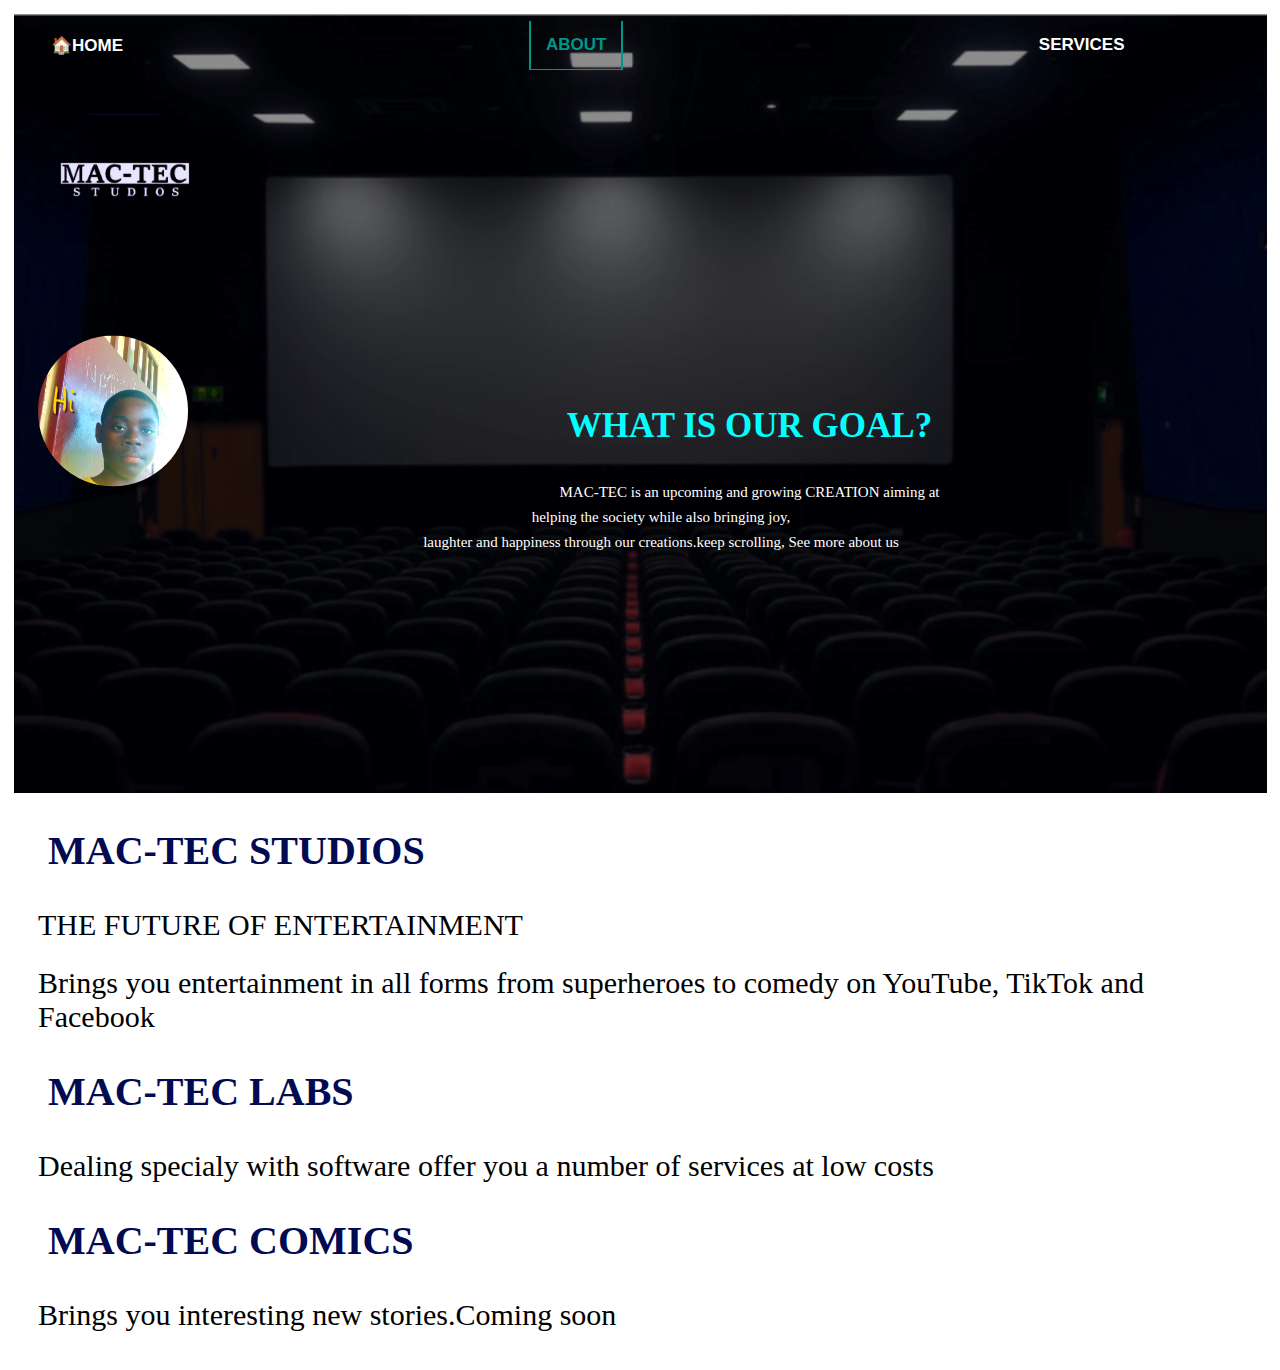
<file: ABOUT.HTML>
<!DOCTYPE html>
<html lang="en">
<head>
    <meta name="viewport" content="with=device-width, initial-scale=1.0">
    <title>MAC-TEC STUDIOS</title>
    <link rel="stylesheet" href="style.css">
    
</head>
<body>
    <div class="main">
        <div class="reel">
            <li ><a href="index.html">&#127968HOME</a></li>
            <li class="active"><a href="">ABOUT</a></li>
            <li><a href="SERVICES.HTML">SERVICES</a></li>
            <li><a href="COMICS.HTML">COMICS</a></li>
            <li><a href="CHANNELS.HTML">CHANNELS</a></li>
            <li><a href="mailto:epalemactec@gmail.com">💬EMAIL ME</a></li>
        </div>
            <dir class="logo">
                <img src="images/mr.png">
            </dir>
    </div>
    <div class="title">
        <img src="images/MySketch_Image.jpg" alt="developer" >
    
        <h1>WHAT IS OUR GOAL?</h1>
        <p>MAC-TEC is an upcoming and growing CREATION aiming at <br>    helping the society
            while also bringing joy,<br> laughter and happiness through our creations.keep scrolling, See more about us</p>
    </div>
    <div class="title2">
    <h4>MAC-TEC STUDIOS</h1>
        <p>THE FUTURE OF ENTERTAINMENT</p>
        <p>Brings you entertainment in all forms from superheroes to comedy on YouTube, TikTok and Facebook</p>
        <h2>MAC-TEC LABS</h2>
        <p>Dealing specialy with software offer you a number of services at low costs</p>
        <h3>MAC-TEC COMICS</h3>
        <p>Brings you interesting new stories.Coming soon</p>
        
  </div>  
</body>
</html>
</file>
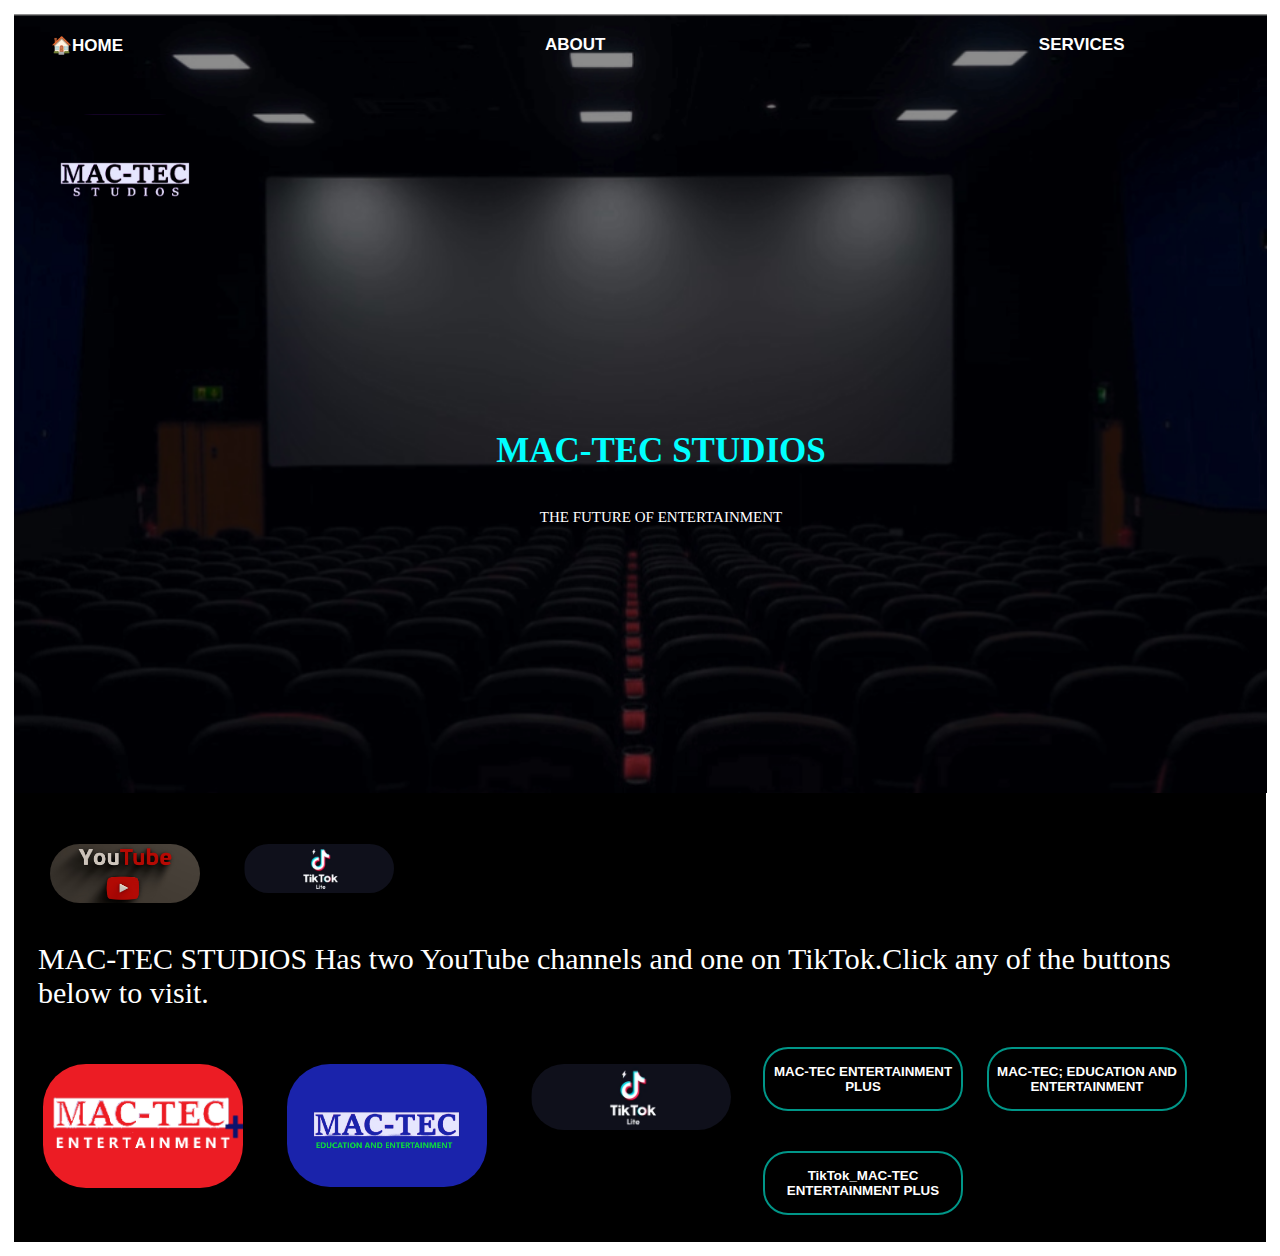
<file: CHANNELS.HTML>
<!DOCTYPE html>
<html lang="en">
<head>
    <meta name="viewport" content="with=device-width, initial-scale=1.0">
    <title>MAC-TEC STUDIOS</title>
    <link rel="stylesheet" href="style.css">
    
</head>
<body>
    <div class="main">
        <div class="reel">
            <li ><a href="index.html">&#127968HOME</a></li>
            <li><a href="ABOUT.HTML">ABOUT</a></li>
            <li><a href="SERVICES.HTML">SERVICES</a></li>
            <li><a href="COMICS.HTML">COMICS</a></li>
            <li class="active"><a href="">CHANNELS</a></li>
            <li><a href="mailto:epalemactec@gmail.com">💬EMAIL ME</a></li>
        </div>
            <dir class="logo">
                <img src="images/mr.png">
            </dir>
            
        </ul>
    </div>
    <div class="title">
        <h1>MAC-TEC STUDIOS</h1>
        <p>THE FUTURE OF ENTERTAINMENT</p>
        
    </div>
    <div class="title7">
        <dir class="logo">
            <img src="images/youtube.png" alt="">
            <img src="images/tiktok1.png" alt="">
        </dir>
    <h2></h2>
   
    <P>MAC-TEC STUDIOS Has two YouTube channels and one on TikTok.Click any of the buttons below to visit.</P>
    <img src="images/MACTEC .png" alt="MAC-TEC ENTERTAINMENT PLUS PHOTO">
    <img src="images/MT EDUC.png" alt="MAC-TEC EDUCATION AND ENTERTAINMENT CHANNEL PHOTO">
    <img src="images/tiktok1.png" alt="TIKTOK PHOTO">
    <button onclick="document.location='https://www.youtube.com/@MAC-TECENTERTAINMENTPLUS-wb8sc/videos'"><span></span>MAC-TEC ENTERTAINMENT PLUS</button>
    <button onclick="document.location='https://www.youtube.com/@epalenwenyoh/videos'"><span></span>MAC-TEC; EDUCATION AND ENTERTAINMENT</button>
    <button onclick="document.location='https://www.tiktok.com/@user9663970141157'"><span></span>TikTok_MAC-TEC ENTERTAINMENT PLUS</button>
        
    </div>
        
  </div>  
</body>
</html>
</file>
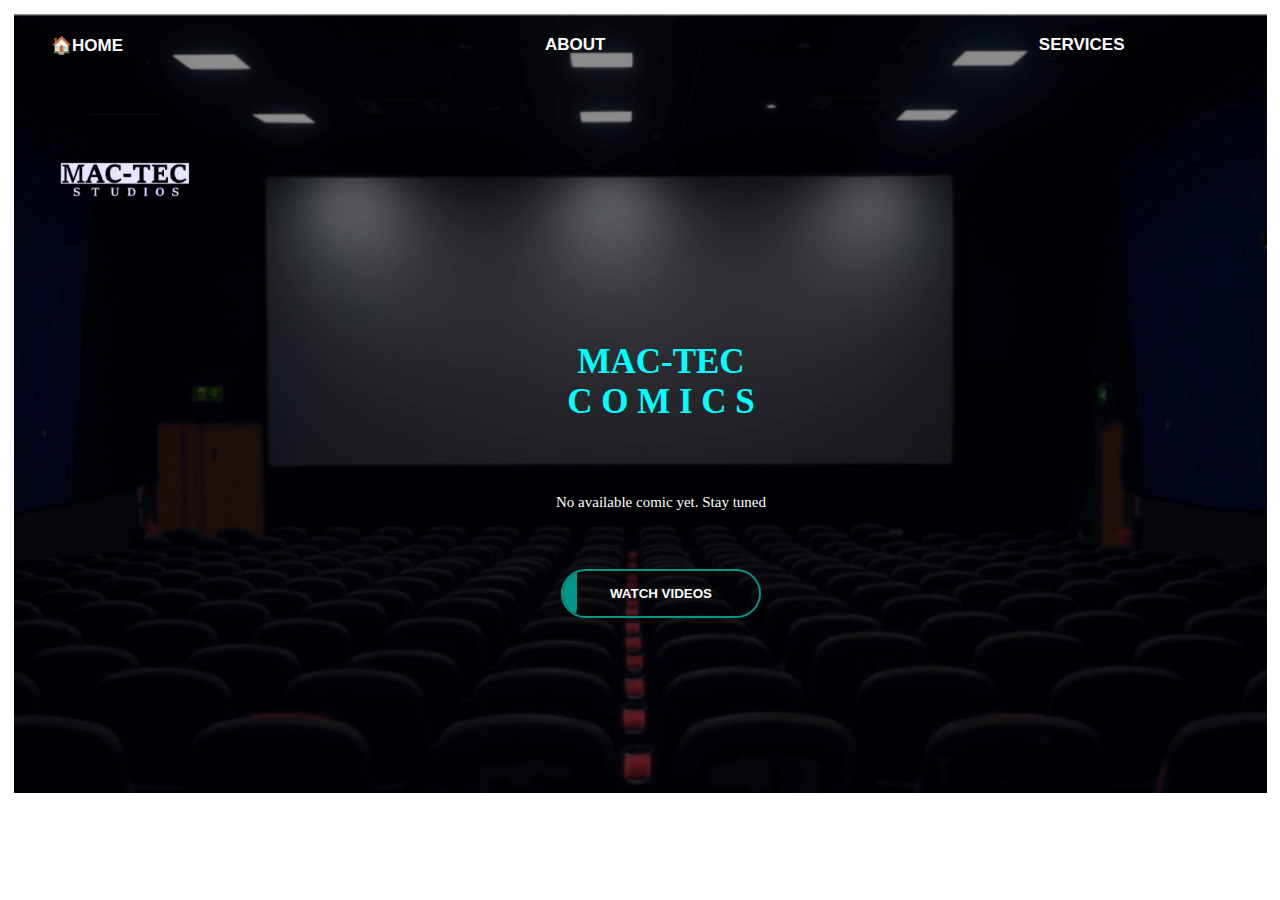
<file: COMICS.HTML>
<!DOCTYPE html>
<html lang="en">
<head>
    <meta name="viewport" content="with=device-width, initial-scale=1.0">
    <title>MAC-TEC STUDIOS</title>
    <link rel="stylesheet" href="style.css">
    
</head>
<body>
    <div class="main">
        <div class="reel">
            <li ><a href="index.html">&#127968HOME</a></li>
            <li><a href="ABOUT.HTML">ABOUT</a></li>
            <li><a href="SERVICES.HTML">SERVICES</a></li>
            <li class="active"><a href="">COMICS</a></li>
            <li><a href="CHANNELS.HTML">CHANNELS</a></li>
            <li><a href="mailto:epalemactec@gmail.com">💬EMAIL ME</a></li>
        </div>
            <dir class="logo">
                <img src="images/mr.png">
            </dir>
    </div>
    <div class="title">
        <h1>MAC-TEC <br>C O M I C S</h1>
        <p></p>
        <P>No available comic yet. Stay tuned</P>
        <div>
            <button onclick="document.location='https://www.youtube.com/@MAC-TECENTERTAINMENTPLUS-wb8sc/videos'"><span></span>WATCH VIDEOS</button>
            
        </div> 
    </div>
    
        
  </div>  
</body>
</html>
</file>
<file: style.css>
*{
    margin: 0;
    padding: 7px;
} 

.main{
    min-height: 85vh;
    width: 99%;
    background-image: url(images/r2.png);
    background-position: center;
    background-size: cover;
    position: relative;
    
}
.reel {
    gap: var(--gap);
    display: grid;
    --gap: 1rem;
    grid-auto-flow: column;
    grid-auto-columns: 39%;
    overflow-x: scroll;
    scroll-snap-type: x mandatory;
    scroll-padding: var(--gap);
}


.reel li{
    display: inline-block;
    
}

.reel li a{

    text-decoration: none;
    color:rgb(255, 255, 255);
    padding: 15px;
    border: 1px solid transparent;
    transition: 0.5 ease;
    font-size: 17px;
    font-weight: bold;
    font-family: Verdana, Geneva, Tahoma, sans-serif;
    margin-top: 12px;
    bottom: -10px;
    width: 100%;
    height: 3px;
    
}
.reel li a:hover{
    background-color: antiquewhite;
    color: #009688;
    width: 100%;
    border: 2px solid #009688;
    background: transparent;
    transition: 0.5s;
    animation: alternate;
    
}
.reel li.active a{
    background: transparent;
    color: #009688; 
    border: 2px solid #009688;zzz
}
.logo img{
    float: left;
    width: 150px;
    height: auto;
    margin: top 12px;

}
.title{
    width: 100%;
    position: absolute;
    top: 50%;
    transform: translateY(-50%);
    text-align: center;
    color: #fff;

}
.icons{
    background-color: rgb(255, 255, 255);
}
.icons img{
    width: 50px;  
    border-radius: 50px;
    background-color: #fff;
    position: center;

}
.icons h6{
    
    font-size: 30px;
    margin-top: 0px;
    color: rgb(92, 15, 235);
}
.title h1{
    font-size: 35px;
    margin-top: 80px;
    color: aqua;
}
.title h2{
    font-size: 50px;
    margin-top: 80px;
    color: white;
}
.title2{
    background-color: ;
    
}

.title2 h2{
    font-size: 40px;
    margin: 20px;
    color: rgb(2, 10, 82);
    float: ;
}
.title2 h3{
    font-size: 40px;
    margin: 20px;
    color: rgb(2, 10, 82);
    float: ;
}
.title2 h4{
    font-size: 40px;
    margin: 20px;
    color:rgb(2, 10, 82);
    float: ;
}
.title2 p{
    font-size: 30px;
    margin: 10px;
    color: black;
    float: ;
}
.title img{ 
    width: 150px;  
    border-radius: 150px;
    float: left;
    margin: 10px;
    

}


.title p{
    margin: 20px auto;
    font-weight: 100;
    line-height: 25px;
    font-size: 15px;
}
button{
    width: 200px;
    padding: 15px 0;
    text-align: center;
    margin: 20px 10px;
    border-radius: 25px;
    font-weight: bold;
    border: 2px solid #009688;
    background: transparent;
    color: #fff;
    cursor: pointer;
    position: relative;
    overflow: hidden;
}
span{
    background: #009688;
    height: 100%;
    width: 0;
    border-radius: 25px;
    position: absolute;
    left: 0;
    bottom: 0;
    z-index: -1;
    transition: 0.5s;
}
button:hover span{
    width: 100%;
}
button:hover{
    border: none;
}
.title7{
    background-color: black;
}
.title7 h2{
    font-size: 40px;
    margin: 20px;
    color:rgb(2, 10, 82);
    float: center;
}
.title7 p{
    font-size: 30px;
    margin: 10px;
    color: rgb(255, 255, 255);
    float: left;
}
    img {
    background-color: ;
    width: 200px;  
    border-radius: 50px;
    float: left;
    margin: 15px;
    margin-top: 30px;
  }
</file>
